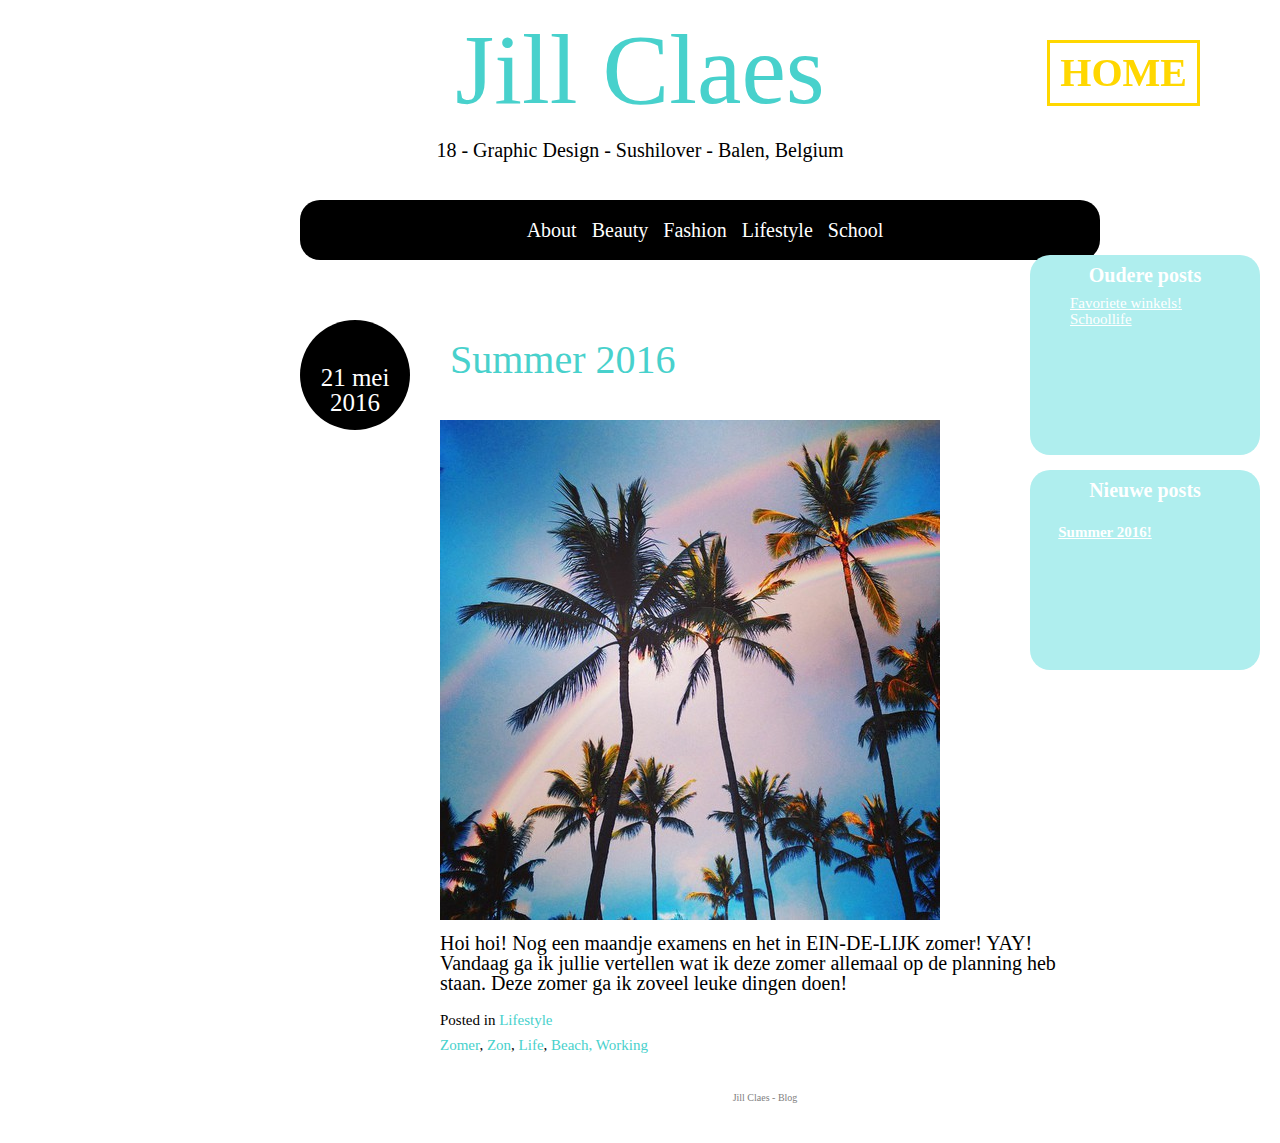
<file: pagina2.html>
<!doctype html>
<html>
	<head>
		<title>Hier komt je titel</title>
		<link rel="stylesheet" type="text/css" href="reset.css">
		<link rel="stylesheet" type="text/css" href="pagina2.css">
		<meta charset="utf-8">
	</head>
	<body>
		<h1> Jill Claes</h1>

		<h3> 18 - Graphic Design - Sushilover - Balen, Belgium </h3>

<div class="banner">
      <a href="#">About</a>
      <a href="#">Beauty</a>
      <a href="#">Fashion</a>
      <a href="#">Lifestyle</a>
			<a href="#">School</a>


</div>

<div class="home"><a href="./template.html">HOME</a></div>

<h2><a href="./pagina2.html">Summer 2016</a></h2>

<div class="datum">
	 21 mei 2016
</div>


<img src="palm.jpg" alt="palmbomen">

<p> Hoi hoi! Nog een maandje examens en het in EIN-DE-LIJK zomer! YAY! Vandaag ga ik jullie
vertellen wat ik deze zomer allemaal op de planning heb staan. Deze zomer ga ik zoveel leuke dingen doen!
</p>

<p class="postedin"> Posted in <a href="#">Lifestyle</a></p>

<p class="Tags"><a href="#">Zomer</a>, <a href="#">Zon</a>, <a href="#">Life</a>, <a href="#">Beach, <a href="#">Working</a></a></p>

<div class="archieflinks">
	<h5> Oudere posts </h5>
	<ul>
		<li> <a href="#">Favoriete winkels!</a> </li>
		<li> <a href="#">Schoollife</a> </li>
	</ul>
</div>

<div class="archieflinks2">
	<h5>Nieuwe posts <h5>
		<ul>
			<li> <a href="#">Summer 2016!</a> </li>
		</ul>

	</div>

<p class="footer"> Jill Claes - Blog </p>

		<script src="pagina2.js"></script>
	</body>
</html>
</file>
<file: pagina2.css>
body {
  font-family: "Simplicity";
}
h1 {
  font-size: 100px;
  text-align: center;
  font-family: "Bromello";
  margin-top: 20px;
  color: mediumturquoise;

}

h3 {
  font-size: 20px;
  text-align: center;
  font-family: "Simplicity";
  padding-top: 20px;
}

h2 {

  font-size: 40px;
  margin-left: 450px;
  margin-top: 80px;

}

.datum {
  background-color: black;
  border-radius: 240px;
  width: 110px;
  height: 65px;
  text-align: center;
  color: white;
  margin-left: 300px;
  margin-top: -60px;
  font-size: 25px;
  padding-top: 45px;


}

img {
  margin-left: 440px;
  margin-top: -10px;
}



p {
  font-size: 20px;
  width: 650px;
  margin-left: 440px;
  padding-top: 10px;
}

a {
  color: mediumturquoise;
  text-decoration: none;
}
.Tags {
  font-size: 15px;

}

.Tags a {
  color: mediumturquoise;
  text-decoration: none;
}

.postedin {
  font-size: 15px;
  margin-top: 10px;
}
.postedin {
  text-decoration: none;
}

.banner {
    background: black;
    padding: 20px 0;
    width: 800px;
    font-size: 20px;
    margin-top: 40px;
    margin-left: 300px;
    text-align: center;
    border-radius: 20px;
}

.banner a {
  padding-left: 10px;
  color: white;
  text-decoration: none;
}

h5 {
  text-align: center;
  font-size: 20px;
  color: white;
  padding-top: 10px;
  font-weight: bold;
  margin-bottom: 10px;

}

.archieflinks {
  background-color: paleturquoise;
  width: 230px;
  height: 200px;
  position: fixed;
  right: 0;
  top: 0;
  margin-top: 255px;
  margin-right: 20px;
  border-radius: 20px;
}

.archieflinks2 {
  background-color: paleturquoise;
  width: 230px;
  height: 200px;
  position: fixed;
  right: 0;
  top: 0;
  margin-top: 470px;
  margin-right: 20px;
  border-radius: 20px;
}

.archieflinks a {
  font-size: 15px;
  color: white;
  margin-left: 40px;
  padding-top: 25px;
  text-decoration: underline;
}

.archieflinks2 a {
  font-size: 15px;
  color: white;
  margin-left: -80px;
  margin-top: 5px;
  text-decoration: underline;
}


.home {
    font-size: 40px;
    position: fixed;
    right: 0;
    top: 0;
    margin-right: 80px;
    margin-top: 40px;
    font-weight: bolder;
    border: 3px solid gold;
    padding: 10px;
  }

  .home a {
    color: gold;
  }

.footer {
  text-align: center;
  font-size: 10px;
  color: grey;
  padding-top: 40px;
  padding-bottom: 40px;
}
</file>
